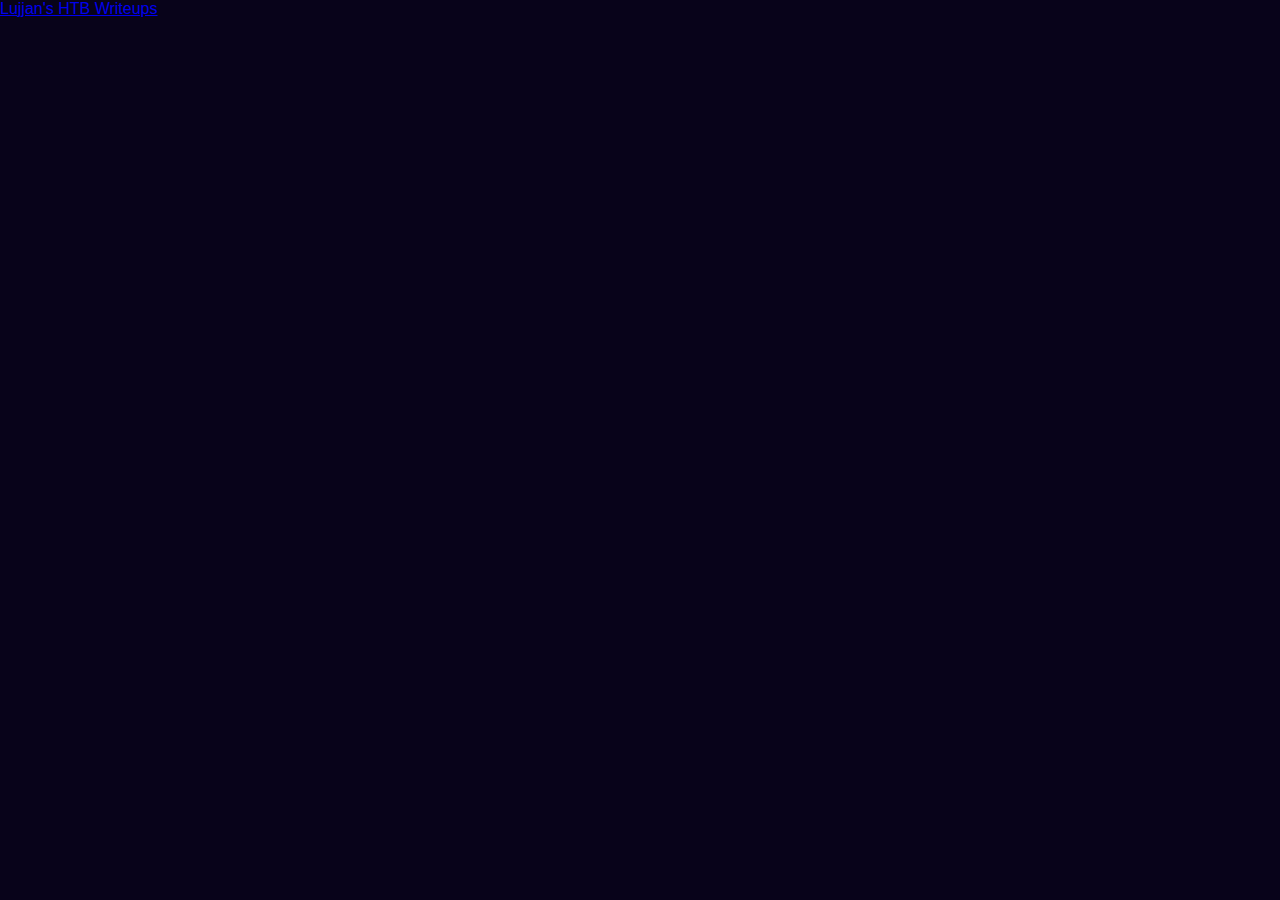
<file: index.html>
<html>
  <head>
    <link rel="stylesheet" href="index.css">
    <script src="index.js"></script>
    <title>HTB Writeups</title>
  </head>
  <body>
    <header class="site-header">
      <div class="header-wrapper">
        <a class="header-title" href="/">Lujjan's HTB Writeups</a>
      </div>
    </header>
    <div id="writeup"></div>
  </body>
</html>
</file>
<file: index.css>
body {
font-family: 'Nunito', sans-serif;
margin: 0;
background-color: #08031A;
/* you can delete the line below if you'd prefer to not use an image */
background-size: 65px;
color: #fceaff;
background-image: var(--body-bg-image);
}

* {
box-sizing: border-box;
}

#container {
max-width: 900px;
/* this is the width of your layout! */
/* if you change the above value, scroll to the bottom
and change the media query according to the comment! */
margin: 0 auto;
/* this centers the entire page */
}

/* the area below is for all links on your page
EXCEPT for the navigation */
#container a {
color: #ED64F5;
font-weight: bold;
/* if you want to remove the underline
you can add a line below here that says:
text-decoration:none; */
}

#header {
width: 100%;
background-color: #5e4e8c;
/* header color here! */
height: 150px;
/* this is only for a background image! */
/* if you want to put images IN the header, 
you can add them directly to the <div id="header"></div> element! */
background-image: var(--header-image);
background-size: 100%;
}

/* navigation section!! */
#navbar {
height: 40px;
background-color: #13092D;
/* navbar color */
width: 100%;
}

#navbar ul {
display: flex;
padding: 0;
margin: 0;
list-style-type: none;
justify-content: space-evenly;
}

#navbar li {
padding-top: 10px;
}

/* navigation links*/
#navbar li a {
color: #ED64F5;
/* navbar text color */
font-weight: 800;
text-decoration: none;
/* this removes the underline */
}

/* navigation link when a link is hovered over */
#navbar li a:hover {
color: #a49cba;
text-decoration: underline;
}

#flex {
display: flex;
}

/* this colors BOTH sidebars
if you want to style them separately,
create styles for #leftSidebar and #rightSidebar */
aside {
background-color: #241445;
width: 200px;
padding: 20px;
font-size: smaller;
/* this makes the sidebar text slightly smaller */
}


/* this is the color of the main content area,
between the sidebars! */
main {
background-color: #43256E;
flex: 1;
padding: 20px;
order: 2;
}

/* what's this "order" stuff about??
allow me to explain!
if you're using both sidebars, the "order" value
tells the CSS the order in which to display them.
left sidebar is 1, content is 2, and right sidebar is 3! */

*/ #leftSidebar {
order: 1;
}

#rightSidebar {
order: 3;
}

footer {
background-color: #13092D;
/* background color for footer */
width: 100%;
height: 40px;
padding: 10px;
text-align: center;
/* this centers the footer text */
}

h1,
h2,
h3 {
color: #ED64F5;
}

h1 {
font-size: 25px;
}

strong {
/* this styles bold text */
color: #ED64F5;
}

/* this is just a cool box, it's the darker colored one */
.box {
background-color: #13092D;
border: 1px solid #ED64F5;
padding: 10px;
}

/* CSS for extras */

#topBar {
width: 100%;
height: 30px;
padding: 10px;
font-size: smaller;
background-color: #13092D;
}


/* BELOW THIS POINT IS MEDIA QUERY */

/* so you wanna change the width of your page? 
by default, the container width is 900px.
in order to keep things responsive, take your new height,
and then subtrack it by 100. use this new number as the 
"max-width" value below
*/

@media only screen and (max-width: 800px) {
#flex {
flex-wrap: wrap;
}

aside {
width: 100%;
}

/* the order of the items is adjusted here for responsiveness!
since the sidebars would be too small on a mobile device.
feel free to play around with the order!
*/
main {
order: 1;
}

#leftSidebar {
order: 2;
}

#rightSidebar {
order: 3;
}

#navbar ul {
flex-wrap: wrap;
}
}
</file>
